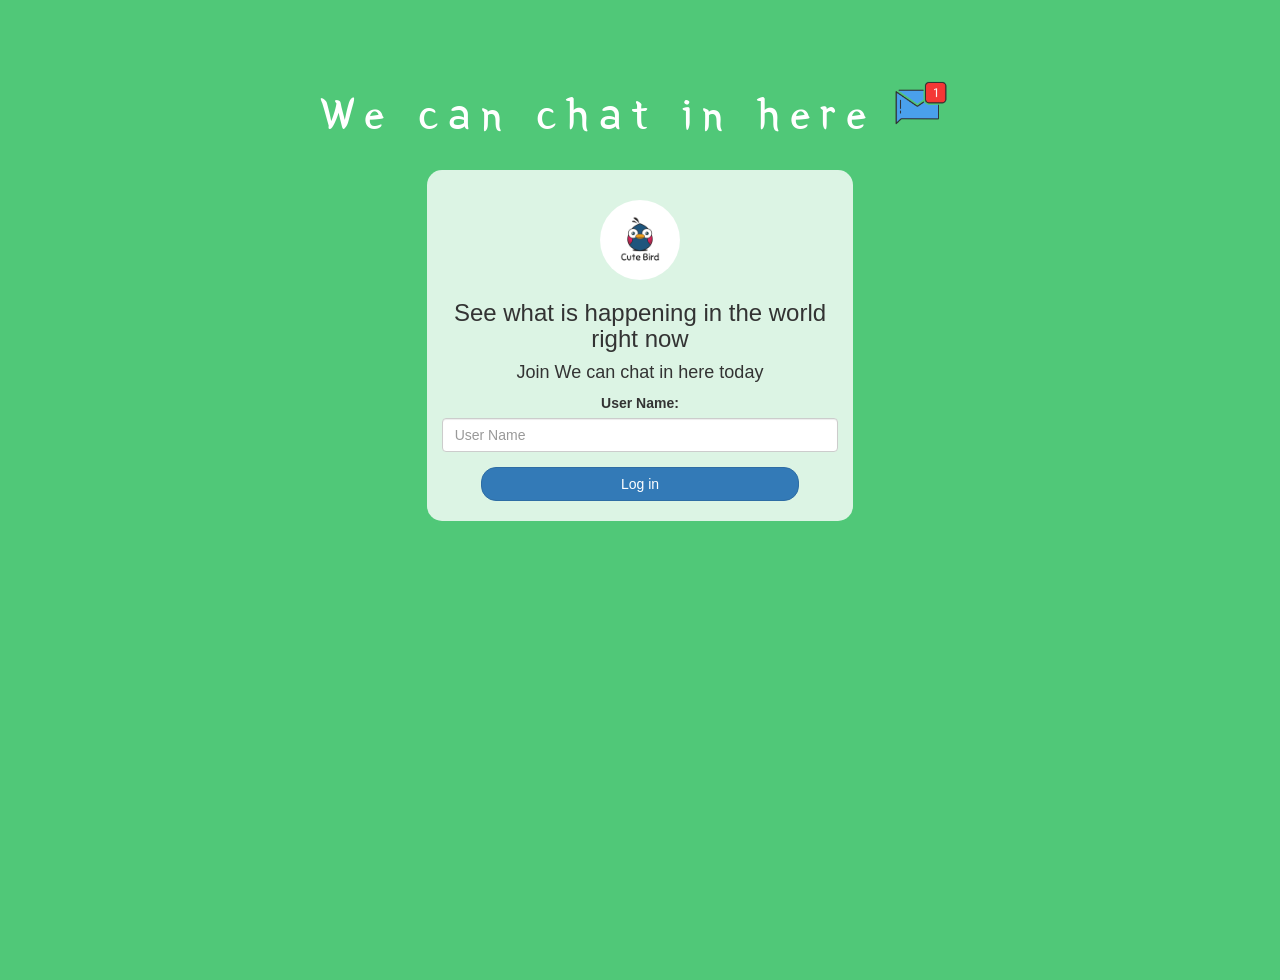
<file: index.html>
<!DOCTYPE html>
<html>
<head>
	<title>We can chat in here</title>
<link href="https://fonts.googleapis.com/css?family=Yeon+Sung&display=swap" rel="stylesheet"><meta name="viewport" content="width=device-width, initial-scale=1">

<link rel="stylesheet" href="https://maxcdn.bootstrapcdn.com/bootstrap/3.4.0/css/bootstrap.min.css">
<script src="https://ajax.googleapis.com/ajax/libs/jquery/3.4.1/jquery.min.js"></script>
<script src="https://maxcdn.bootstrapcdn.com/bootstrap/3.4.0/js/bootstrap.min.js"></script>

<link rel="stylesheet" type="text/css" href="style.css">
<script src="kwitter.js"></script>
</head>
<body>
<center>
	<h1 class="header">	
		We can chat in here<sup>
	<img src="m2.png">
	</sup>
</h1>
	<div class="col-lg-4 col-md-6 col-sm-6 col-xs-11 login_div">
	<img src="logo.png" class="logo">
		<h3 >See what is happening in the world right now</h3>
		<h4 >Join We can chat in here today</h4>
		<div class="form-group">
		  <label >User Name:</label>
		  <input type="text" id="user_name" class="form-control" placeholder="User Name">
		</div>
		<button id="login_button" class="btn btn-primary" onclick="addUser()">Log in</button>
		<br><br>
	</div>
</center>
</body>
</html>
</file>
<file: style.css>
html, body
{
  height: 100%;
  margin: 0;
  background-color: #50C878;
}

body
{
background-image: linear-gradient(to right top, #50C878, #2591d9, #c6a27e, #808000,);
}

.header
{
	color: white;font-family: 'Yeon Sung';font-size: 45px;letter-spacing: 10px;margin-top: 80px;
}
.header img
{
	width: 80px;margin-left: -15px;
}

.login_div
{
	background: rgba(255,255,255,0.8);float: none;border-radius: 15px;
}

.logo
{
	width: 80px;margin-top: 30px;border-radius: 40px;
}

#login_button
{
	width: 80%;border-radius: 15px;
}

.room_name
{
	cursor: pointer;
	font-size: 20px;
}


#logout
{
	font-size: 20px; float: right;
}


#output
{
	padding: 10px; width:80%;background: rgba(255,255,255,0.8);border-radius: 15px;
}

.input_div_room_page
{
	width: 80%;
}

.input_div label
{
	color: white;font-size: 20px;
}


.input_div_message_page
{
	position: fixed;bottom: 0px;width: 100%;background: rgba(255,255,255,0.8);
}
.input_div_message_page label
{
	color: black;
}
.input_div_message_page #msg
{
	width: 80%;
}
.input_div_message_page button
{
	margin-top: 15px;
	width: 50%; 
}
.color_white
{
	color: white
}

.user_tick
{
	width:20px;
}
.message_h4
{
	padding-left:5px;color:grey;
}
</file>
